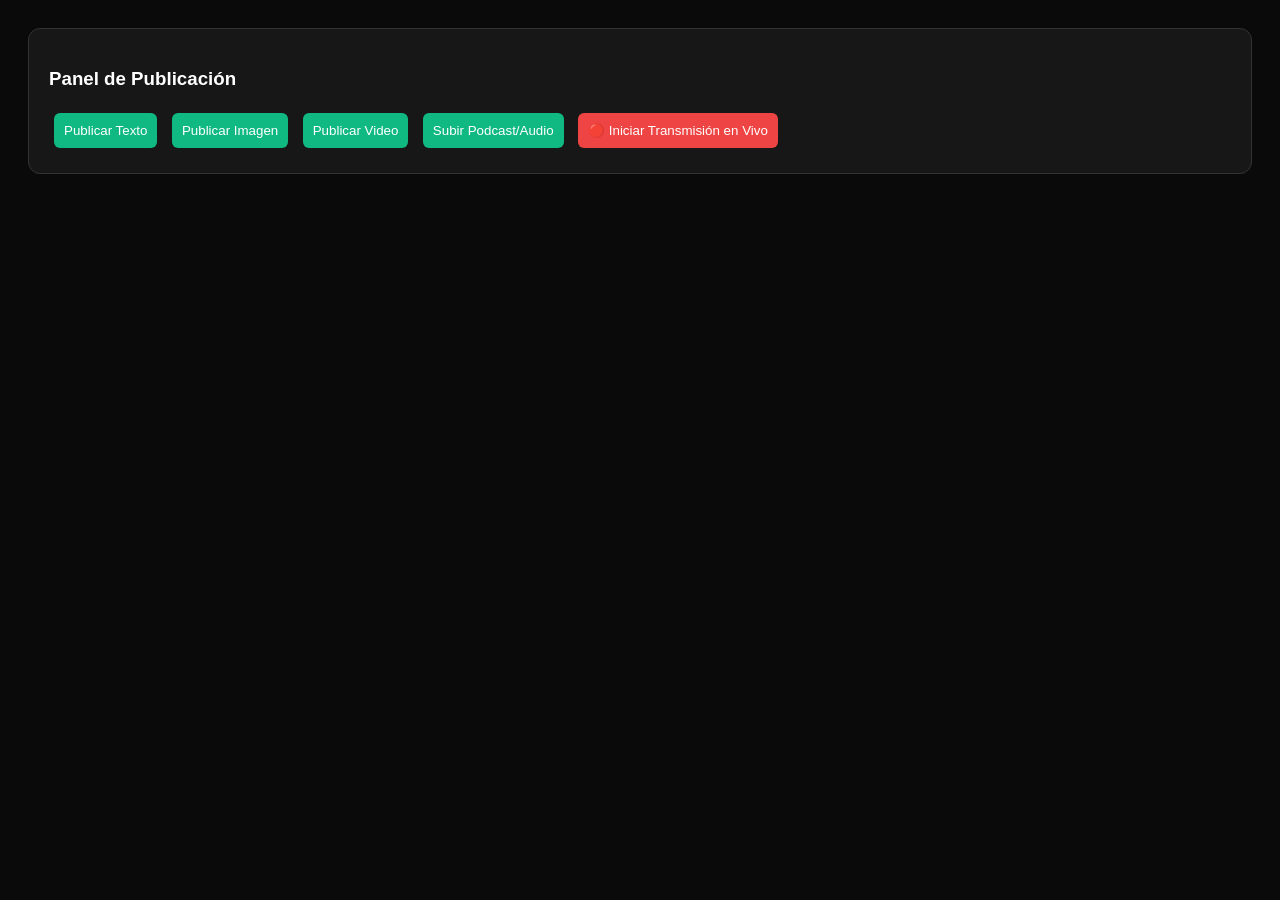
<file: blog.html>
<!DOCTYPE html>
<html lang="es">
<head>
    <meta charset="UTF-8">
    <title>Blog - Red Católica</title>
    <style>
        :root { --bg: #0a0a0a; --card: #171717; --acc: #10b981; --t1: #fff; }
        body { font-family: 'Inter', sans-serif; background: var(--bg); color: var(--t1); padding: 20px; }
        .admin-panel { background: var(--card); padding: 20px; border-radius: 12px; border: 1px solid #333; margin-bottom: 20px; }
        .post-container { margin-bottom: 20px; border-bottom: 1px solid #333; padding-bottom: 10px; }
        .btn { background: var(--acc); border: none; color: white; padding: 10px; border-radius: 6px; cursor: pointer; margin: 5px; }
        .btn-live { background: #ef4444; }
        .btn-del { background: #b91c1c; font-size: 12px; }
    </style>
</head>
<body>

    <!-- Panel de Administración -->
    <div class="admin-panel">
        <h3>Panel de Publicación</h3>
        <button class="btn" onclick="openUpload('texto')">Publicar Texto</button>
        <button class="btn" onclick="openUpload('imagen')">Publicar Imagen</button>
        <button class="btn" onclick="openUpload('video')">Publicar Video</button>
        <button class="btn" onclick="openUpload('audio')">Subir Podcast/Audio</button>
        <button class="btn btn-live" onclick="startLive()">🔴 Iniciar Transmisión en Vivo</button>
    </div>

    <!-- Feed del Blog -->
    <div id="blogFeed">
        <!-- Las publicaciones se inyectarán aquí mediante JS -->
    </div>

    <script>
        // Función para manejar la eliminación de comentarios/publicaciones
        function deleteContent(id) {
            if(confirm("¿Seguro que deseas eliminar este contenido?")) {
                // Aquí va la lógica de llamado al API/Servidor
                console.log("Eliminando contenido con ID:", id);
            }
        }

        // Función de simulación para subir archivos
        function openUpload(type) {
            alert("Abriendo selector para subir: " + type);
            // Aquí integrarías un Input File dinámico o un modal
        }

        function startLive() {
            alert("Iniciando conexión con RTMP para transmisión en vivo...");
        }
    </script>
</body>
</html>
</file>
